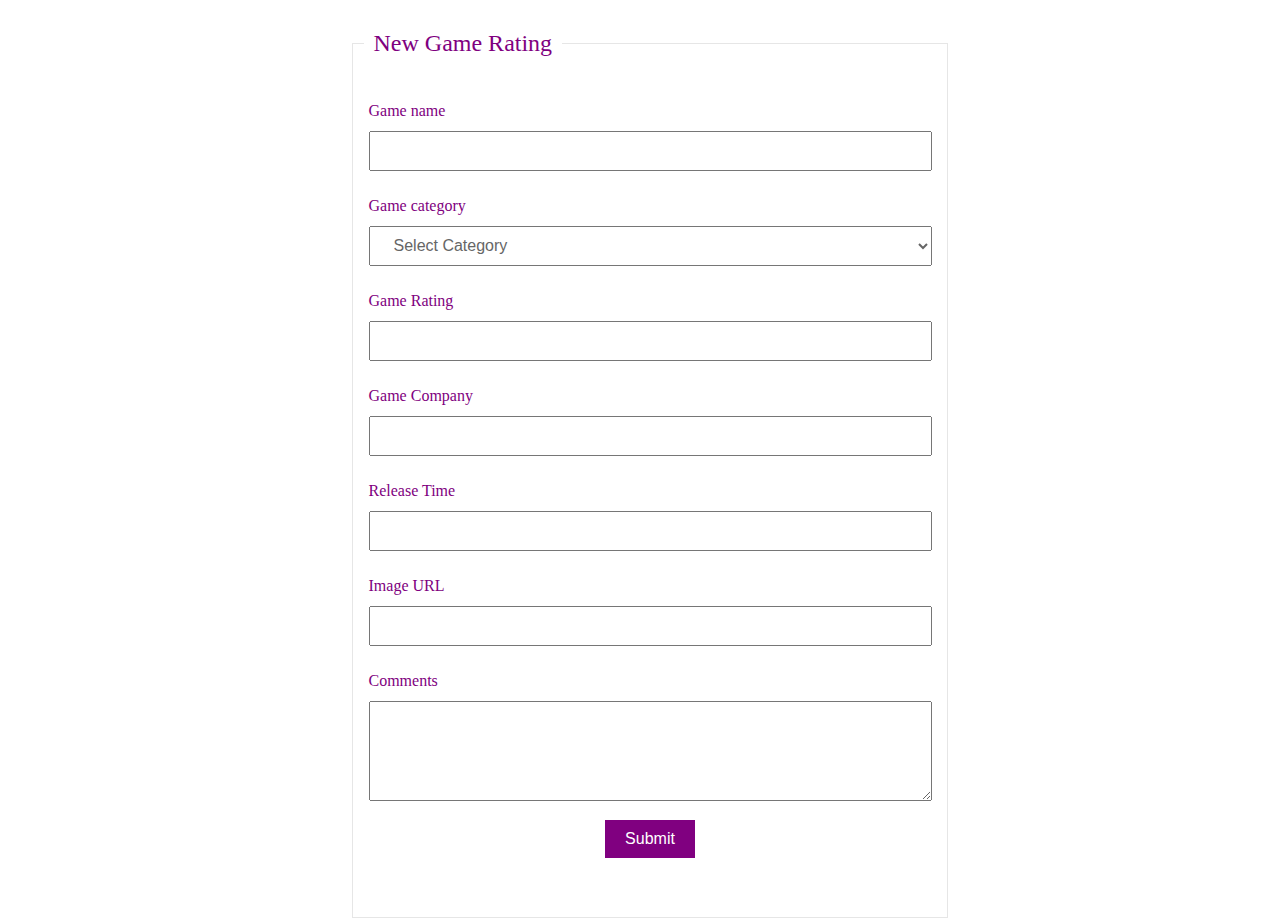
<file: FrontEndIndex/create.html>
<!DOCTYPE html>
<html>
<head>
<meta charset="utf-8">
<title>Add new Game Rating</title>
<link rel="stylesheet" type="text/css" href="css\create.css">
<script type="text/javascript" src="js/js4.js"></script>
<script type="text/javascript" src="js/sweetalert2.js"></script>
</head>
<body>
	<div class="container">
		<fieldset>
			<legend>New Game Rating</legend>
			<form method="POST" action="#">
				<div id="errorMessage"></div>
				<ul class="ulform">
					<li>
						<span>Game name</span>
						<span id="errPname"></span>
						<input id="pname" name="pname" />
					</li>
					<li>
						<span>Game category</span>
						<span id="errCategory"></span>
						<select id="category" name="category">
							<option value="-1">Select Category</option>
							<option value="1">FPS</option>
							<option value="2">RTS</option>
							<option value="3">MOBA</option>
							<option value="4">RPG</option>
							<option value="5">Other</option>
						</select>
					</li>
					<li>
						<span>Game Rating</span>
						<span id="errRating"></span>
						<input id="Rating" name="Rating"/>
					</li>
					<li>
						<span>Game Company</span>
						<span id="errCompany"></span>
						<input id="Company" name="Company"/>
					</li>

					<li>
						<span>Release Time</span>
						<span id="errRelase"></span>
						<input id="Release" name="Relase"/>
					</li>
					<li>
						<span>Image URL</span>
						<span id="errURL"></span>
						<input id="URL" name="URL"/>
					</li>

					<li>
						<span>Comments</span>
						<span id="errComments"></span>
						<textarea
							id="Comments" name="Comments"></textarea>
					</li>
					<li style="text-align: center;">
						<button type="button" class="btn-button" onclick="createGame()">Submit</button>
					</li>
				</ul>
			</form>
		</fieldset>
	</div>

</body>
</html>
</file>
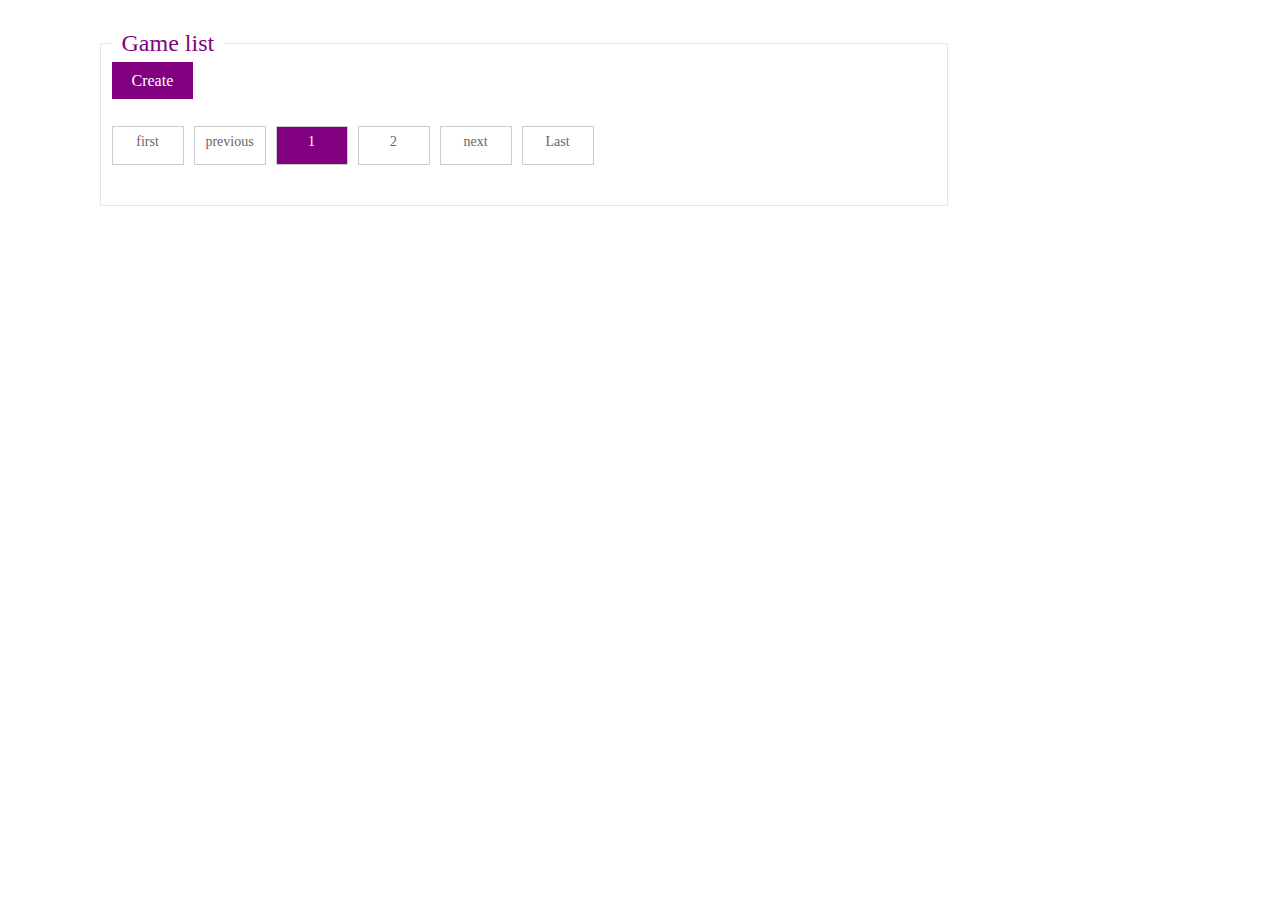
<file: FrontEndIndex/list.html>
<!DOCTYPE html>
<html>
<head>
<meta charset="utf-8">
<title>Game list</title>
<link rel="stylesheet" type="text/css" href="css\list.css">
<link rel="stylesheet" type="text/css" href="css\create.css">
<script type="text/javascript" src="js/js3.js"></script>
<script type="text/javascript" src="js/js4.js"></script>
<script type="text/javascript" src="js/sweetalert2.js"></script>

</head>
<body>
	<div id="thePage">
	<div class="container">
		<fieldset>
			<legend>Game list</legend>
			<div style="height: 40px">
				<a href="create.html" class="btn-button">Create</a>
			</div>
			<div id="videogameList">
			</div>
			
			<ul class="page">
				<li><a href="#">first</a></li>
				<li><a href="#">previous</a></li>
				<li class='active'><a href="#">1</a></li>
				<li ><a href="#">2</a></li>
				<li><a href="#">next</a></li>
				<li><a href="#">Last</a></li>
			</ul>
		</fieldset>
	</div>
	</div>

</body>
</html>
</file>
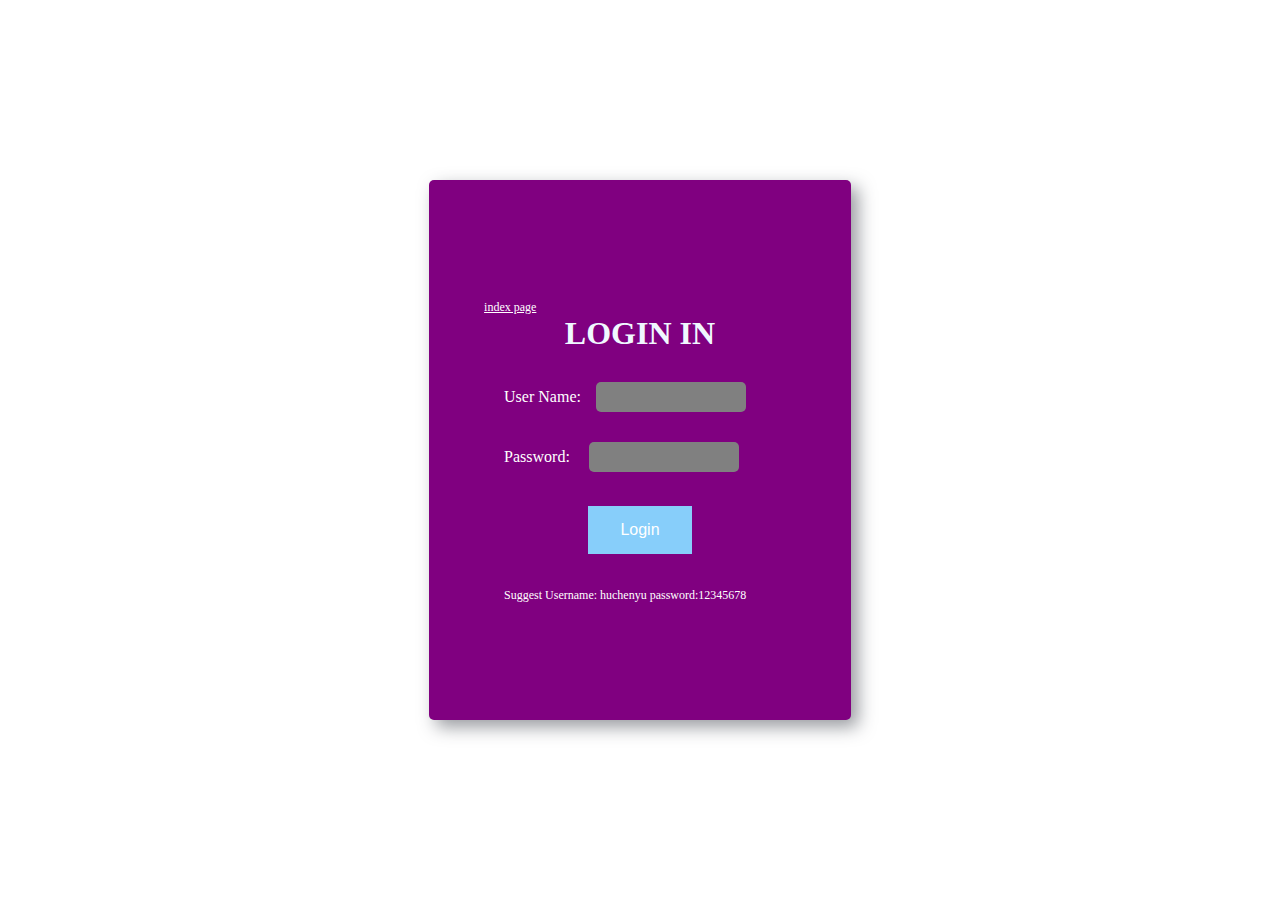
<file: FrontEndIndex/login.html>
<!DOCTYPE html>    
<html>    
<head>    
    <title>Login Form</title>    
    <script src="js/js1.js" type="text/javascript"></script>
    <script src="js//sweetalert2.js"></script>
    <link rel="stylesheet" type="text/css" href="css\login.css">
    
</head>    
<body>    

<div id="loginDiv">
    <form action="" id="form">
        <a href="index.html" style="color: white; font-size: 12px;">index page</a>
        <h1 style="text-align: center;color: aliceblue;">LOGIN  IN</h1>
        <p>User Name:<input id="Username" type="text"><label id="name_trip"></label></p>

        <p>Password:  <input id="Password" type="password"><label id="password_trip"></label></p>

        <div style="text-align: center;margin-top: 30px;">
            <button type="button" id="button" onclick="login()">Login</button>
        </div>
        <p style="font-size: 12px;">Suggest Username: huchenyu password:12345678</p>
    </form>
</div>
</body>    
</html>
</file>
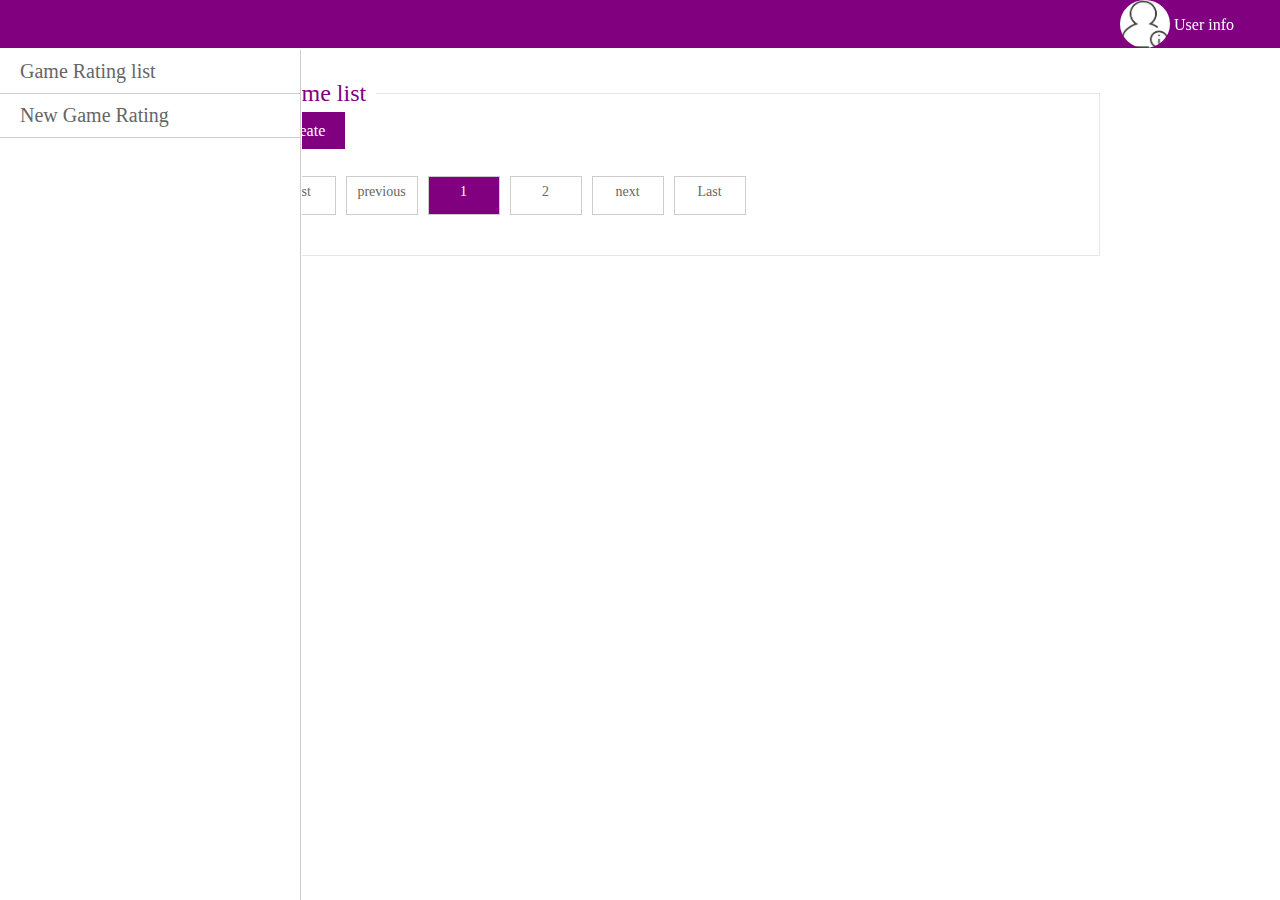
<file: FrontEndIndex/management.html>
<!DOCTYPE html>
<html lang="en">
<head>
    <meta charset="UTF-8">
    <title>Management</title>
    <style>
        body{
            margin: 0 auto;
        }
        a{
        	text-decoration: none;
        }
        .left{
            float: left;
        }
        .right{
            float: right;
        }
 
        .pg_header{
            position: fixed;
            top: 0;
            width: 100%;
            height: 48px;
            background-color: purple;
            color: white;
            z-index: 10;
        }
        .pg_header .logo{
            height: 48px;
            width: 200px;
            text-align: center;
            color: white;
        }
        .pg_header .logo a img{
            height: 48px;
            width: 200px;
            cursor: pointer;
        }
        .pg_header .person_info{
            position: relative;
            height: 48px;
            width: 160px;
            /*text-align: center;*/
        }
        .pg_header .person_info img{
            border: 0;
            height: 48px;
            width: 50px;
            border-radius: 50%;
        }
        .pg_header .person_info .info{
            position: absolute;
            width: 150px;
            background-color: purple;
            top: 50px;
            z-index: 20;
            display: none;
        }
        .pg_header .person_info .info a{
            display: block;
            color: white;
            padding: 5px;
        }
        .pg_header .person_info:hover .info{
            display: block;
        }
        .pg_header .icons{
            line-height: 48px;
            padding: 0 20px 0 5px;
        }
        .pg_header .icons:hover{
            background-color: purple;
        }
        .pg_header .icons span{
            padding: 1px 5px;
            line-height: 1px;
            border-radius: 50%;
            background-color: red;
            font-size: 12px;
        }
        .pg_content .menu{
            position: absolute;
            top: 50px;
            left: 0;
            bottom: 0;
            width: 300px;
            border:0px;
            border-right: 1px solid #ccc;
        }
        .pg_content .content{
            position: absolute;
            top: 50px;
            right: 0;
            bottom: 0;
            left: 302px;
            overflow: auto;
            min-width: 980px;
            z-index: 8;
            border:0px;
            overflow: hidden;
        }
        .menu_item{
        	display: block;
        	padding: 10px 20px;
        	border-bottom: 1px solid #ccc;
        	font-size: 20px; 
        	color: #666666;
        }
        
        .menu_item:hover{
        	color: white;
        	background: purple;
        }
    </style>
</head>
<body>
    <div class="pg_header">
		
        <div class="person_info right" style="vertical-align: top;" >
            <img src="image/user.png">
            <span style="line-height: 50px;vertical-align: top;">User info</span>
            <div class="info">
                <a href="login.html">logout</a>
            </div>
        </div>
        <div class="icons right">
            <i class="far fa-bell"></i>
        </div>
    </div>
    <div class="pg_content">
        <div class="menu">
        	<a href = "list.html" class="menu_item" target="ifcontent">Game Rating list</a>
        	<a href = "create.html" class="menu_item" target="ifcontent">New Game Rating</a>
        </div>
        <div class="content">
 			<iframe name="ifcontent" style="width:100%;height:100%;overflow-y: hidden;border:0px;min-width: 800px;" src="list.html"></iframe>
        </div>
    </div>
</body>
</html>
</file>
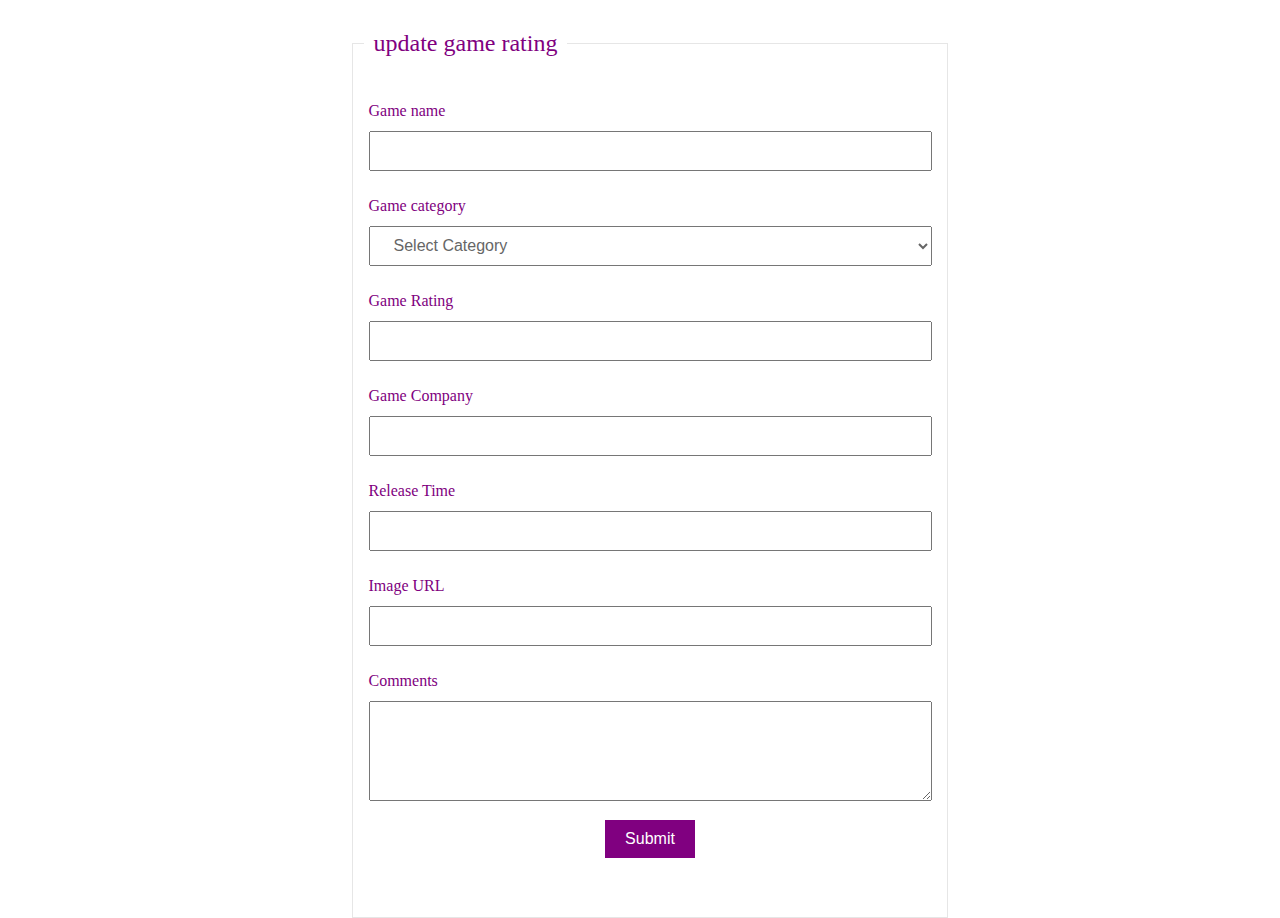
<file: FrontEndIndex/update.html>
<!DOCTYPE html>
<html>
<head>
<meta charset="utf-8">
<title>Update the game rating</title>
<link rel="stylesheet" type="text/css" href="css\create.css">
<script type="text/javascript" src="js/js4.js"></script>
<script type="text/javascript" src="js/sweetalert2.js"></script>
</head>
<body>
	<div class="container">
		<fieldset>
			<legend>update game rating</legend>
			<form method="POST" action="#">
				<div id="errorMessage"></div>
				<ul class="ulform">
					<li>
						<span>Game name</span>
						<span id="errPname"></span>
						<input id="pname" name="pname" />
					</li>
					<li>
						<span>Game category</span>
						<span id="errCategory"></span>
						<select id="category" name="category">
							<option value="-1">Select Category</option>
							<option value="1">FPS</option>
							<option value="2">RTS</option>
							<option value="3">MOBA</option>
							<option value="4">RPG</option>
							<option value="5">Other</option>
						</select>
					</li>
					<li>
						<span>Game Rating</span>
						<span id="errRating"></span>
						<input id="Rating" name="Rating"/>
					</li>
					<li>
						<span>Game Company</span>
						<span id="errCompany"></span>
						<input id="Company" name="Company"/>
					</li>

					<li>
						<span>Release Time</span>
						<span id="errRelase"></span>
						<input id="Release" name="Relase"/>
					</li>
					<li>
						<span>Image URL</span>
						<span id="errURL"></span>
						<input id="URL" name="URL"/>
					</li>

					<li>
						<span>Comments</span>
						<span id="errComments"></span>
						<textarea
							id="Comments" name="Comments"></textarea>
					</li>
					<li style="text-align: center;">
						<button type="button" class="btn-button" onclick="createGame()">Submit</button>
					</li>
				</ul>
			</form>
		</fieldset>
	</div>

</body>
</html>
</file>
